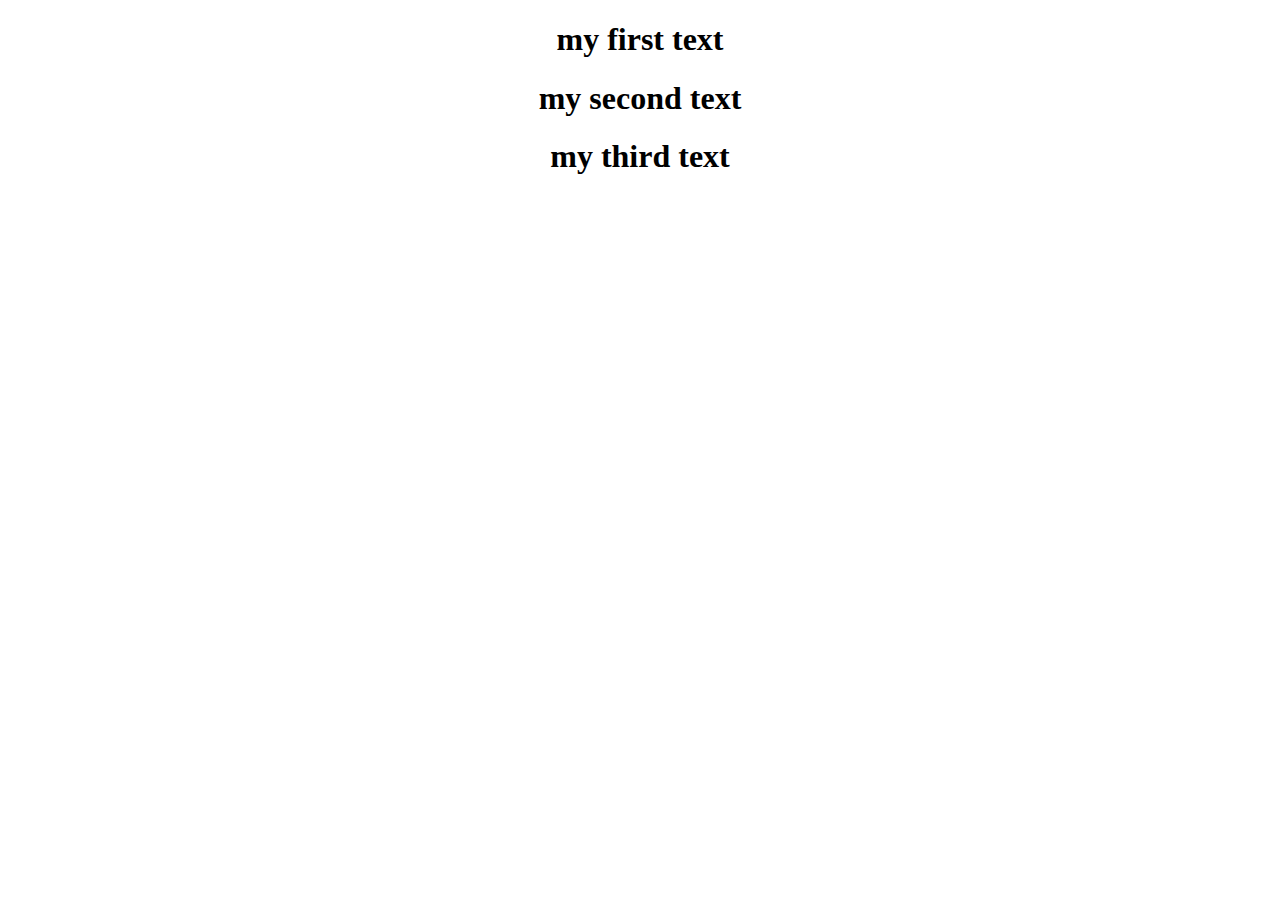
<file: jose/js hover effect/index.html>
<!DOCTYPE html>
<html>
<head>
    <meta charset="utf-8" />
    <meta http-equiv="X-UA-Compatible" content="IE=edge">
    <title>js practice</title>
    <meta name="viewport" content="width=device-width, initial-scale=1">
    <link rel="stylesheet" type="text/css" media="screen" href="main.css" />
    <script src="main.js"></script>
</head>
<body>
    <h1 id="one">my first text</h1>
    <h1 id="two">my second text</h1>
    <h1 id="three">my third text</h1>
</body>
</html>
</file>
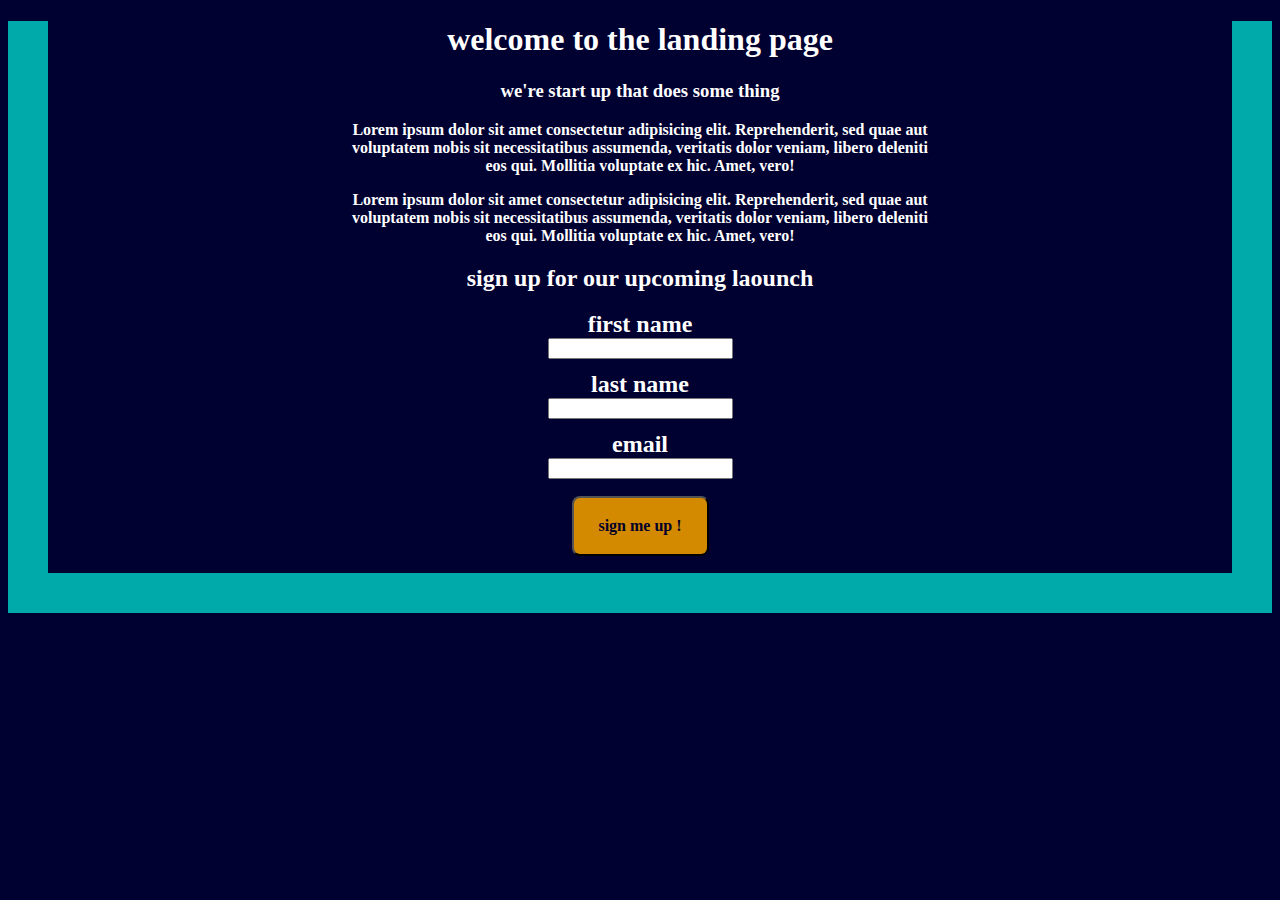
<file: jose/test css capstone/index.html>
<!DOCTYPE html>
<html lang="en">
<head>
    <meta charset="UTF-8">
    <meta name="viewport" content="width=device-width, initial-scale=1.0">
    <meta http-equiv="X-UA-Compatible" content="ie=edge">
    <title>landing page practice</title>
    <link rel="stylesheet" href="master.css">
</head>
<body>
    <div class="hello">
        <h1>welcome to the landing page</h1>
        <h3>we're start up that does some thing</h3>
    </div>
    <div class="prargraph">
        <p>Lorem ipsum dolor sit amet consectetur adipisicing elit. Reprehenderit, sed quae aut voluptatem nobis sit necessitatibus assumenda, veritatis dolor veniam, libero deleniti eos qui. Mollitia voluptate ex hic. Amet, vero!</p>
    </div>
    <div class="prargraph">
        <p>Lorem ipsum dolor sit amet consectetur adipisicing elit. Reprehenderit, sed quae aut voluptatem nobis sit necessitatibus assumenda, veritatis dolor veniam, libero deleniti eos qui. Mollitia voluptate ex hic. Amet, vero!</p>
    </div>

    <div>
        <form action="ty.html" method="GET">
            <h2>sign up for our upcoming laounch</h2>
            <p id="formtext">first name</p>
            <input type="text" name="fn">
            <p id="formtext">last name</p>
            <input type="text" name="ln">
            <p id="formtext">email</p>
            <input type="email" name="em">
            
            <br>
            <button type="submit" >sign me up !</button>
        </form>
    </div>
</body>
</html>
</file>
<file: jose/js hover effect/main.css>
body{
    text-align:center;
}
</file>
<file: jose/test css capstone/master.css>
body{
    color: white;
    font-family:  Georgia, Times, 'Times New Roman', serif;
    font-weight: bold;
    background-color: rgb(0, 0, 49);
    border:40px solid rgb(0, 170, 170);
    border-top: 0px;
    text-align: center;
}
#formtext{
    color: white;
    font-size: 1.5em;
    margin:0;
    margin-top: 12px

}
button{
    background-color: rgb(211, 137, 0);
    border-radius: 8px;
    width: 137px;
    height: 60px;
    font-family: Georgia, 'Times New Roman', Times, serif;
    font-size: 15px;
    font-weight: bold;
    color: rgb(4, 0, 41);
    margin: 17px;
    font-size: 1em
}
div{
    margin: auto;
    width:50%
}
</file>
